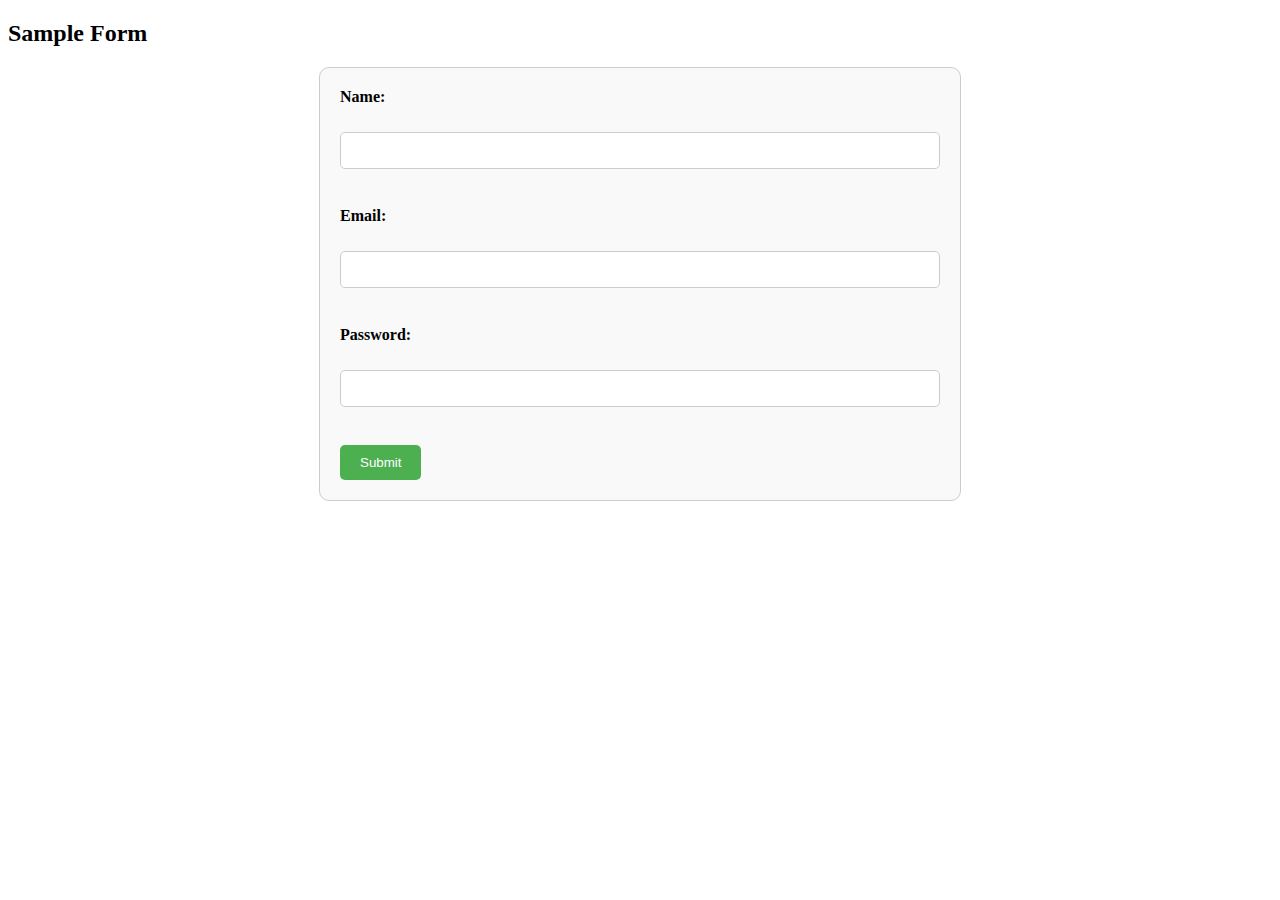
<file: form.html>
<!DOCTYPE html>
<html lang="en">
<head>
    <meta charset="UTF-8">
    <meta name="viewport" content="width=device-width, initial-scale=1.0">
    <title>Sample Form</title>
    <link rel="stylesheet" href="form.css">
</head>
<body>
    <h2>Sample Form</h2>
    <form action="/submit" method="post">
        <label for="name">Name:</label><br>
        <input type="text" id="name" name="name"><br><br>
        
        <label for="email">Email:</label><br>
        <input type="email" id="email" name="email"><br><br>
        
        <label for="password">Password:</label><br>
        <input type="password" id="password" name="password"><br><br>
        
        <input type="submit" value="Submit">
    </form>
</body>
</html>
</file>
<file: form.css>
form {
    max-width: 600px;
    margin: 0 auto;
    padding: 20px;
    border: 1px solid #ccc;
    border-radius: 10px;
    background-color: #f9f9f9;
}

form label {
    display: block;
    margin-bottom: 8px;
    font-weight: bold;
}

form input[type="text"],
form input[type="email"],
form input[type="password"],
form textarea {
    width: 100%;
    padding: 10px;
    margin-bottom: 20px;
    border: 1px solid #ccc;
    border-radius: 5px;
    box-sizing: border-box;
}

form input[type="submit"] {
    background-color: #4CAF50;
    color: white;
    padding: 10px 20px;
    border: none;
    border-radius: 5px;
    cursor: pointer;
}

form input[type="submit"]:hover {
    background-color: #45a049;
}
</file>
